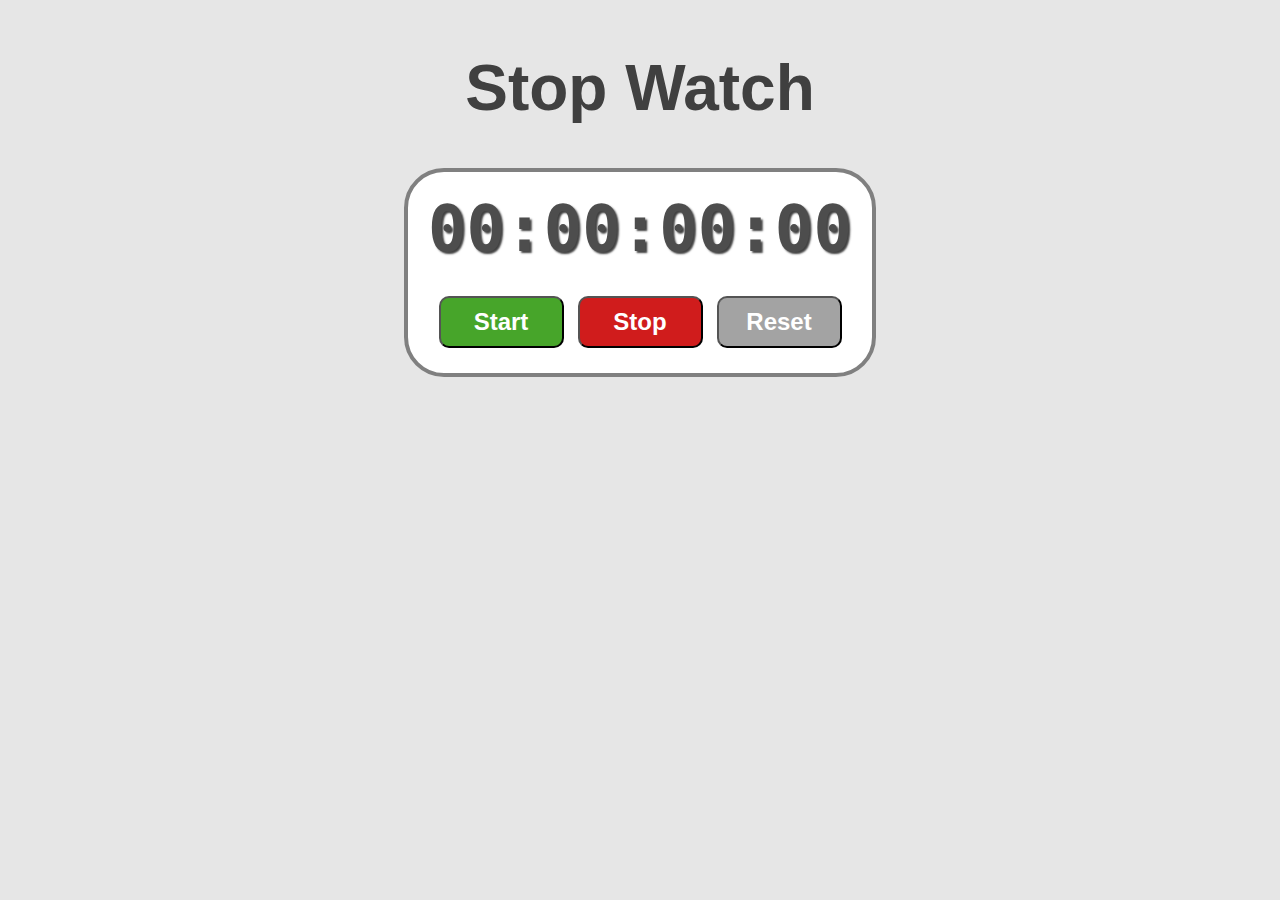
<file: stopwatch.html>
<!DOCTYPE html>
<html lang="en">
<head>
    <meta charset="UTF-8">
    <meta name="viewport" content="width=device-width, initial-scale=1.0">
    <link rel="stylesheet" href="stopwatch.css">
    <title>Stop Watch</title>
</head>
<body>
    <h1 id="stopwatch">Stop Watch</h1>
    <div id="container">
        <div id="display">00:00:00:00</div>
        <div id="controls">
            <button id="start">Start</button>
            <button id="stop">Stop</button>
            <button id="reset">Reset</button>
        </div>
        </div>
    </div>
    <script src="stopwatch.js"></script>
</body>
</html>
</file>
<file: stopwatch.css>
body{
    display: flex;
    flex-direction: column;
    align-items: center;
    background-color: hsl(0, 0%, 90%);
}
#stopwatch{
    font-size: 4rem;
    font-family: Arial, Helvetica, sans-serif;
    color: hsl(0, 0%, 25%);
}
#container{
    display: flex;
    flex-direction: column;
    align-items: center;
    background-color: white;
    padding: 20px;
    border-radius: 40px;
    border: 4px solid grey;
}
#display{
    font-size: 4rem;
    font-family: monospace;
    font-weight: bold;
    color: hsl(0, 0%, 30%);
    text-shadow: 2px 2px 2px hsla(0, 0%, 0%, 0.75);
    margin-bottom: 25px;
}
#controls button{
    font-size: 1.5rem;
    font-weight: bold;
    padding: 10px 20px;
    margin: 5px;
    min-width: 125px;
    border-radius: 10px;
    cursor: pointer;
    color: white;
}
#start{
    background-color: rgb(71, 165, 42);
}
#start:hover{
    background-color: rgb(35, 122, 9);
}
#stop{
    background-color: rgb(208, 28, 28);
}
#stop:hover{
    background-color: rgb(119, 5, 5);
}

#reset{
    background-color: rgba(128, 128, 128, 0.721);
}
#reset:hover{
    background-color: rgb(128, 128, 128);
}
</file>
